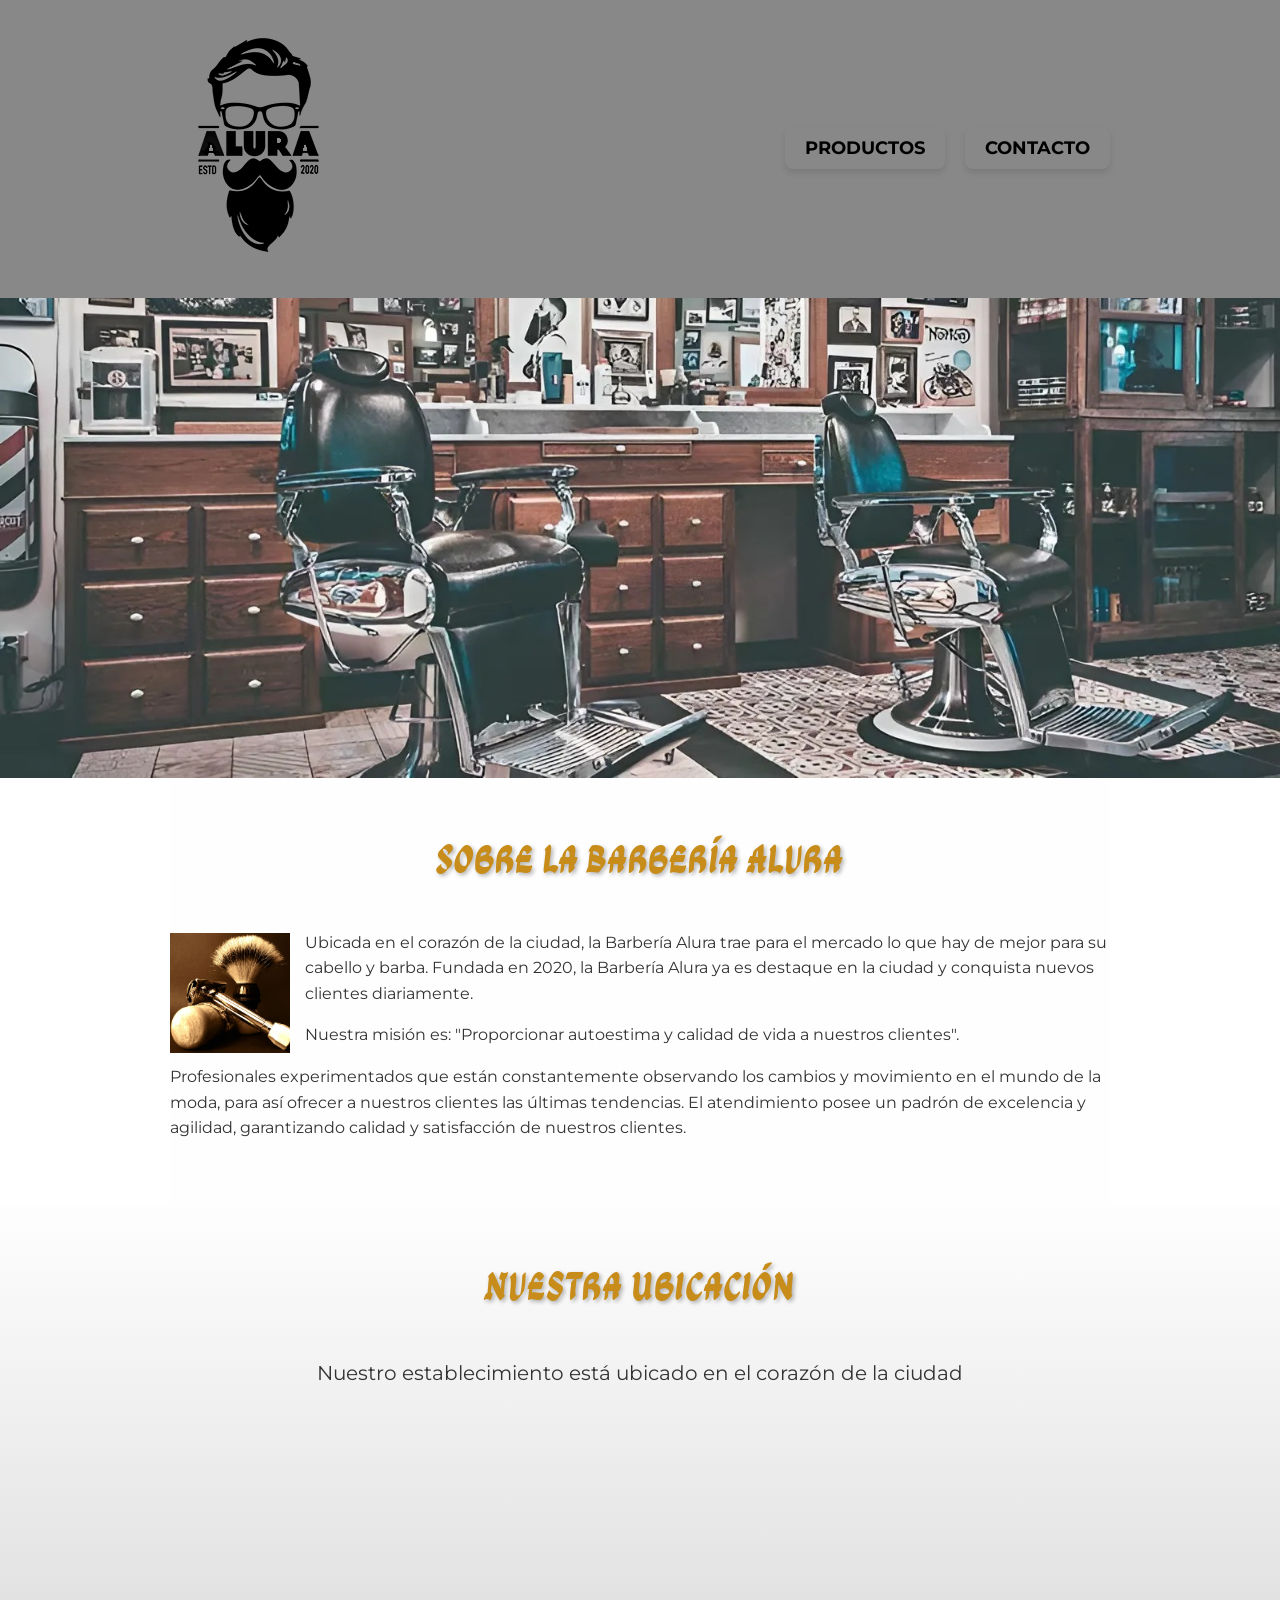
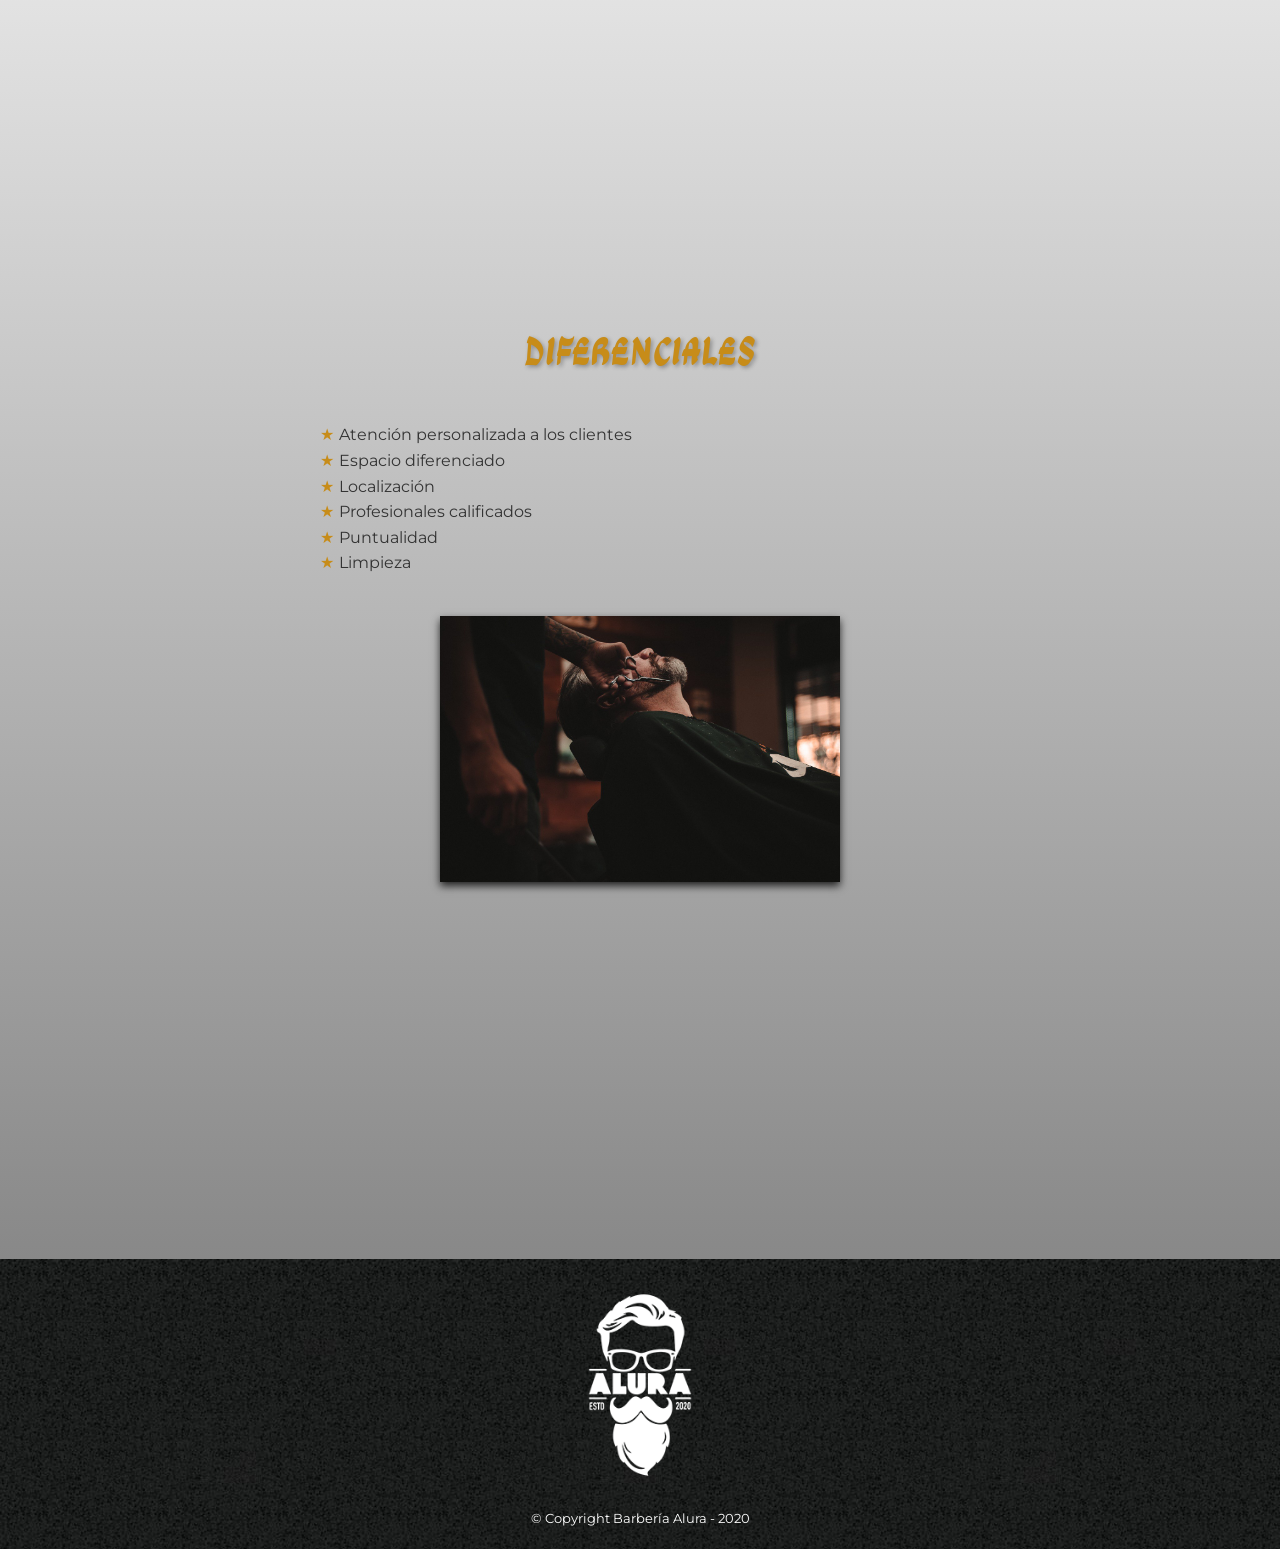
<file: index.html>
<!DOCTYPE html>
<html lang="es">

<head>
  <meta charset="UTF-8" />
  <meta name="viewport" content="width=device-width, initial-scale=1.0" />
  <title>Barbería Alura</title>
  <link rel="stylesheet" href="reset.css" />
  <link rel="stylesheet" href="style.css" />
  <link href="https://fonts.googleapis.com/css2?family=Montserrat:wght@300&display=swap" rel="stylesheet" />
  <link
    href="https://fonts.googleapis.com/css2?family=Caveat:wght@400..700&family=Ga+Maamli&family=Parisienne&display=swap"
    rel="stylesheet" />
</head>

<body>
  <header>
    <div class="caja">
      <h1>
        <img src="img/imagenes/logo.png" alt="Logo de Barbería Alura" />
      </h1>
      <nav>
        <ul>
          <li><a href="product.html">Productos</a></li>
          <li><a href="contact.html">Contacto</a></li>
        </ul>
      </nav>
    </div>
  </header>
  <img class="banner" src="img/banner/banner.jpeg" alt="Banner de Barbería Alura" />
  <main>
    <section class="principal">
      <h2 class="titulo-principal">Sobre la Barbería Alura</h2>
      <img class="utensilios" src="img/imagenes/utensilios.jpg" alt="utensilios de un barbero" />
      <p>
        Ubicada en el corazón de la ciudad, la
        <strong>Barbería Alura</strong> trae para el mercado lo que hay de
        mejor para su cabello y barba. Fundada en 2020, la Barbería Alura ya
        es destaque en la ciudad y conquista nuevos clientes diariamente.
      </p>
      <p id="misión">
        Nuestra misión es:
        <em><strong>"Proporcionar autoestima y calidad de vida a nuestros
            clientes".</strong></em>
      </p>
      <p>
        Profesionales experimentados que están constantemente observando los
        cambios y movimiento en el mundo de la moda, para así ofrecer a
        nuestros clientes las últimas tendencias. El atendimiento posee un
        padrón de excelencia y agilidad, garantizando calidad y satisfacción
        de nuestros clientes.
      </p>
    </section>
    <section class="mapa">
      <h3 class="titulo-principal">Nuestra Ubicación</h3>
      <p class="ubicación">
        Nuestro establecimiento está ubicado en el corazón de la ciudad
      </p>
      <div class="mapa-contenido">
        <iframe
          src="https://www.google.com/maps/embed?pb=!1m18!1m12!1m3!1d34784.869470159!2d-46.65499870427411!3d-23.593248407555798!2m3!1f0!2f0!3f0!3m2!1i1024!2i768!4f13.1!3m3!1m2!1s0x94ce5a2b2ed7f3a1%3A0xab35da2f5ca62674!2sCaelum%20-%20Education%20and%20Innovation!5e0!3m2!1ses-419!2sbr!4v1602972945026!5m2!1ses-419!2sbr"
          width="100%" height="300" frameborder="0" style="border: 0" allowfullscreen="" aria-hidden="false"
          tabindex="0"></iframe>
      </div>
    </section>
    <section class="diferenciales">
      <h3 class="titulo-principal">Diferenciales</h3>
      <div class="contenido-diferenciales">
        <ul class="lista-diferenciales">
          <li class="items">Atención personalizada a los clientes</li>
          <li class="items">Espacio diferenciado</li>
          <li class="items">Localización</li>
          <li class="items">Profesionales calificados</li>
          <li class="items">Puntualidad</li>
          <li class="items">Limpieza</li>
        </ul>
        <img src="img/diferenciales/diferenciales.jpg" alt="Diferenciales de Barbería Alura"
          class="imagen-diferenciales" />
      </div>
      <div class="video">
        <iframe width="100%" height="315" src="https://www.youtube-nocookie.com/embed/wcVVXUV0YUY?si=YxbvpMDE_5GGsWVz"
          title="YouTube video player" frameborder="0"
          allow="accelerometer; autoplay; clipboard-write; encrypted-media; gyroscope; picture-in-picture; web-share"
          allowfullscreen></iframe>
      </div>
    </section>
  </main>
  <footer>
    <img src="img/imagenes/logo-blanco.png" alt="Logo Blanco de Barbería Alura" />
    <p class="copyright">&copy; Copyright Barbería Alura - 2020</p>
  </footer>
</body>

</html>
</file>
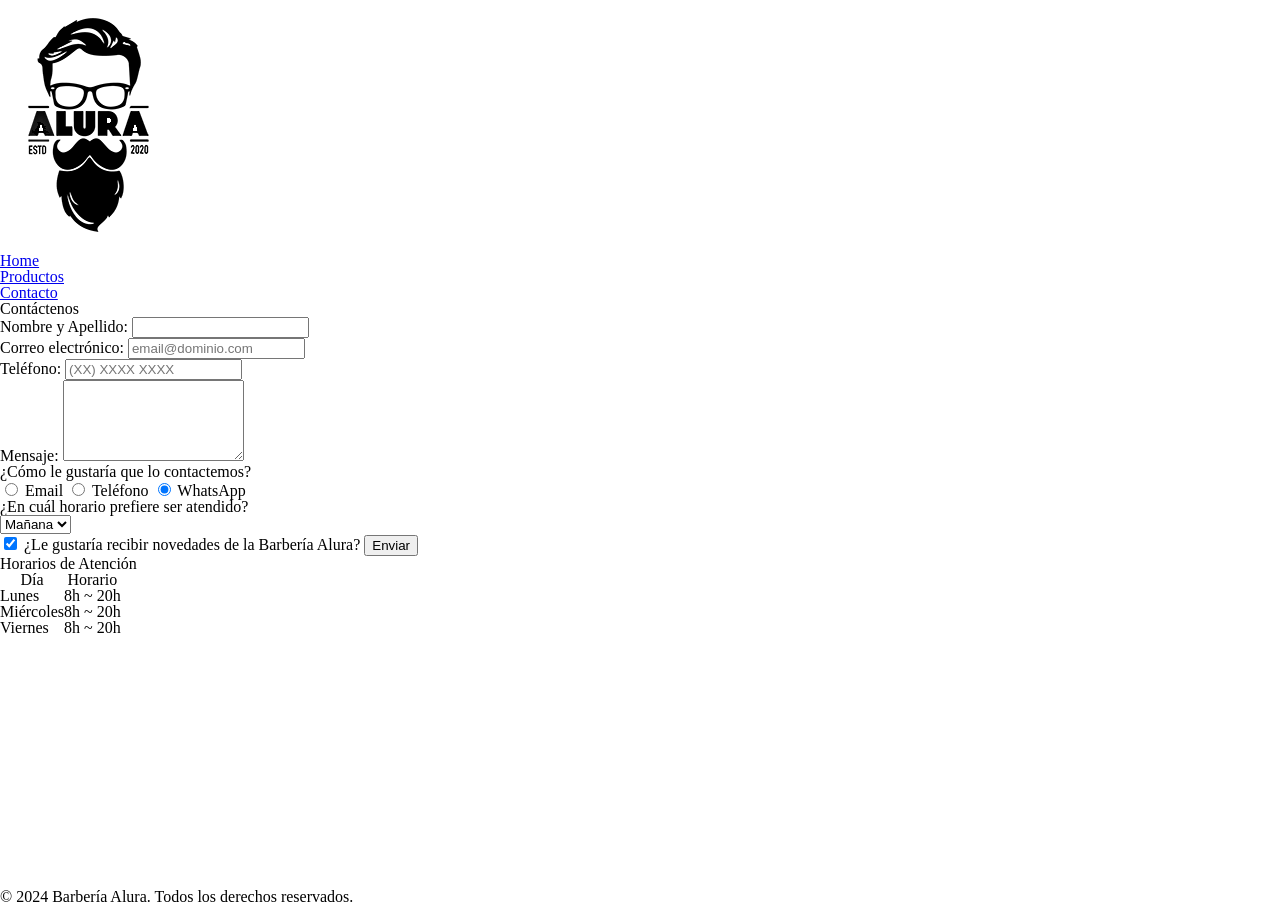
<file: contact.html>
<!DOCTYPE html>
<html lang="es">

<head>
    <meta charset="UTF-8">
    <meta name="viewport" content="width=device-width, initial-scale=1.0">
    <title>Contacto - Barbería Alura</title>
    <link rel="stylesheet" href="reset.css">
    <link rel="stylesheet" href="">
    <link href="https://fonts.googleapis.com/css2?family=Montserrat:wght@300&display=swap" rel="stylesheet">
    <script src="javascript/main.js"></script>
</head>

<body>
    <header>
        <div class="caja">
            <h1><img src="img/imagenes/logo.png" alt="Logo de la barbería Alura"></h1>
            <nav>
                <ul>
                    <li><a href="index.html">Home</a></li>
                    <li><a href="product.html">Productos</a></li>
                    <li><a href="contact.html">Contacto</a></li>
                </ul>
            </nav>
        </div>
    </header>
    <main>
        <section class="formulario">
            <h2 class="titulo-contacto">Contáctenos</h2>
            <form action="">
                <div class="form-group">
                    <label for="nombreapellido">Nombre y Apellido:</label>
                    <input type="text" id="nombreapellido" class="input-padron" required>
                </div>
                <div class="form-group">
                    <label for="correoelectronico">Correo electrónico:</label>
                    <input type="email" id="correoelectronico" class="input-padron" required
                        placeholder="email@dominio.com">
                </div>
                <div class="form-group">
                    <label for="numerotelefono">Teléfono:</label>
                    <input type="tel" id="numerotelefono" class="input-padron" required placeholder="(XX) XXXX XXXX">
                </div>
                <div class="form-group">
                    <label for="mensaje">Mensaje:</label>
                    <textarea id="mensaje" class="input-padron" rows="5" required></textarea>
                </div>
                <fieldset class="contacto-preferencia">
                    <legend>¿Cómo le gustaría que lo contactemos?</legend>
                    <div class="radio-group">
                        <label for="radio-email">
                            <input type="radio" value="email" id="radio-email" name="contacto">
                            Email
                        </label>
                        <label for="radio-telefono">
                            <input type="radio" value="teléfono" id="radio-telefono" name="contacto">
                            Teléfono
                        </label>
                        <label for="radio-whatsapp">
                            <input type="radio" value="WhatsApp" id="radio-whatsapp" name="contacto" checked>
                            WhatsApp
                        </label>
                    </div>
                </fieldset>
                <fieldset class="horario-preferencia">
                    <legend>¿En cuál horario prefiere ser atendido?</legend>
                    <select>
                        <option>Mañana</option>
                        <option>Tarde</option>
                        <option>Noche</option>
                    </select>
                </fieldset>
                <label class="checkbox">
                    <input type="checkbox" checked>
                    ¿Le gustaría recibir novedades de la Barbería Alura?
                </label>
                <input type="submit" class="enviar" value="Enviar">
            </form>
        </section>
        <section class="horarios">
            <h2>Horarios de Atención</h2>
            <table>
                <thead>
                    <tr>
                        <th>Día</th>
                        <th>Horario</th>
                    </tr>
                </thead>
                <tbody>
                    <tr>
                        <td>Lunes</td>
                        <td>8h ~ 20h</td>
                    </tr>
                    <tr>
                        <td>Miércoles</td>
                        <td>8h ~ 20h</td>
                    </tr>
                    <tr>
                        <td>Viernes</td>
                        <td>8h ~ 20h</td>
                    </tr>
                </tbody>
            </table>
        </section>
    </main>
    <footer>
        <div class="footer-content">
            <img src="img/imagenes/logo-blanco.png" alt="Logo Blanco">
            <p>&copy; 2024 Barbería Alura. Todos los derechos reservados.</p>
        </div>
    </footer>
</body>

</html>
</file>
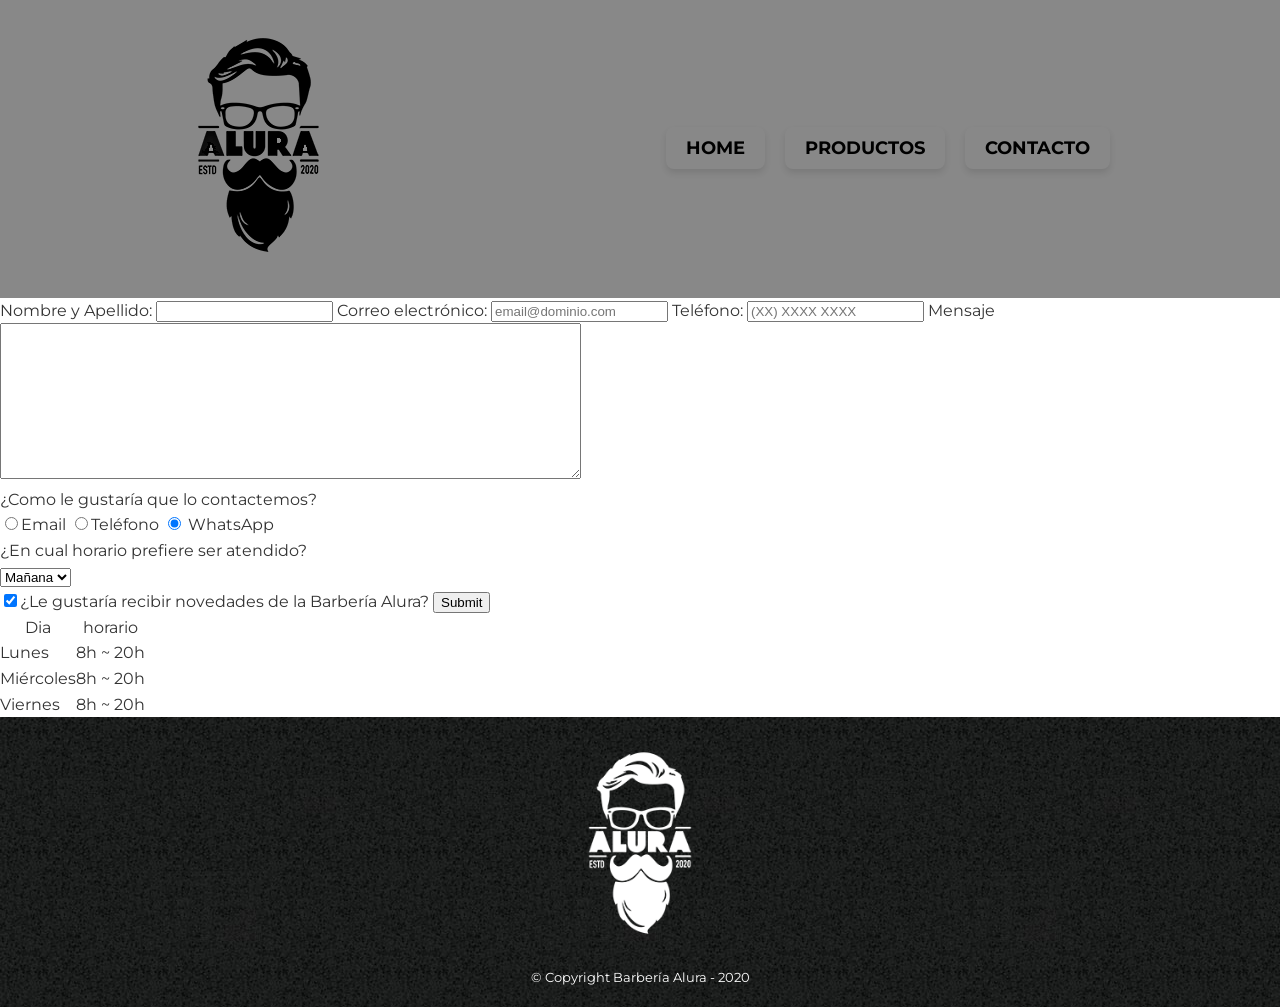
<file: contacto.html>
<!DOCTYPE html>

<html lang="es">
  <head>
    <!--* Encabezado -->
    <meta charset="UTF-8" />
    <meta name="viewport" content="width=device-width, initial-scale=1.0" />
    <title>Contacto - Barbería Alura</title>
    <link rel="stylesheet" href="style-reset.css" />
    <link rel="stylesheet" href="style.css" />
  </head>

  <body>
    <!--* Cuerpo Principal -->
    <header>
      <!-- Encabezado de la página -->
      <div class="caja">
        <h1>
          <img src="img/imagenes/logo.png" alt="Logo de la barbería Alura" />
        </h1>
        <!-- Barra de navegación -->
        <nav>
          <ul>
            <li><a href="index.html">Home</a></li>
            <li><a href="productos.html">Productos</a></li>
            <li><a href="http://www.google.com">Contacto</a></li>
          </ul>
        </nav>
      </div>
    </header>

    <main>
      <!-- Crear umn formulario básico "input y label"-->
      <form action="">
        <!-- formulario 1-->
        <label for="nombreapellido">Nombre y Apellido:</label>
        <input type="text" id="nombreapellido" class="input-padron" required />

        <!--? propiedad "placeholder" agrega una guía al usuario ejemplo: email@dominio.com-->
        <label for="correoelectronico">Correo electrónico:</label>
        <input
          type="email"
          id="correoelectronico"
          class="input-padron"
          required
          placeholder="email@dominio.com"
        />

        <label for="numerotelefono">Teléfono:</label>
        <input
          type="tel"
          id="numerotelefono"
          class="input-padron"
          required
          placeholder="(XX) XXXX XXXX"
        />

        <!-- barra de texto modificable-->
        <!--? propiedad "required" hará que el campo especifico sea requerido para continuar una acción-->
        <label for="mensaje">Mensaje</label>
        <textarea
          cols="70"
          rows="10"
          id="mensaje"
          class="input-padron"
          required
        ></textarea>

        <!-- etiqueta "fieldset" para agrupar items que pertenecen al mismo grupo-->
        <fieldset>
          <!-- Párrafo-->
          <!--? etiqueta "legend" etiqueta de contenido que se usa dentro de las etiquetas "fieldset"-->
          <legend class="text" id="text">
            ¿Como le gustaría que lo contactemos?
          </legend>

          <!-- formulario 2 "radio"-->
          <label for="radio-email"
            ><input
              type="radio"
              value="email"
              id="radio-email"
              name="contacto"
            />Email</label
          >

          <label for="radio-telefono"
            ><input
              type="radio"
              value="email"
              id="radio-telefono"
              name="contacto"
            />Teléfono</label
          >

          <label for="radio-whatsapp">
            <input
              type="radio"
              value="email"
              id="radio-whatsapp"
              name="contacto"
              checked
            />
            WhatsApp</label
          >
        </fieldset>

        <fieldset>
          <!--párrafo-->
          <legend>¿En cual horario prefiere ser atendido?</legend>
          <!-- Etiqueta de selección-->
          <select>
            <option>Mañana</option>
            <option>Tarde</option>
            <option>Noche</option>
          </select>
        </fieldset>

        <!-- Estrategia 2 para tener el input dentro del label directamente-->
        <!--? propiedad "checked" deja una opción seleccionada predeterminada-->
        <label class="checkbox">
          <input type="checkbox" checked />¿Le gustaría recibir novedades de la
          Barbería Alura?</label
        >

        <!-- botón enviar información-->
        <input type="submit" class="enviar" />
      </form>
      <!-- (table)para crear una tabla.-->
      <table>
        <!-- <thead>encabezado de la tabla-->
        <thead>
          <!-- (tr)para marcar la fila de una tabla-->
          <tr>
            <!--(td)para marcar una columna de una tabla-->
            <th>Dia</th>
            <th>horario</th>
          </tr>
        </thead>
        <!-- (tbody)Cuerpo de la tabla-->
        <tbody>
          <tr>
            <td>Lunes</td>
            <td>8h ~ 20h</td>
          </tr>
          <tr>
            <td>Miércoles</td>
            <td>8h ~ 20h</td>
          </tr>
          <tr>
            <td>Viernes</td>
            <td>8h ~ 20h</td>
          </tr>
        </tbody>
      </table>
    </main>

    <footer>
      <img src="img/imagenes/logo-blanco.png" alt="" />
      <p class="copyright">&copy Copyright Barbería Alura - 2020</p>
    </footer>
  </body>
</html>
</file>
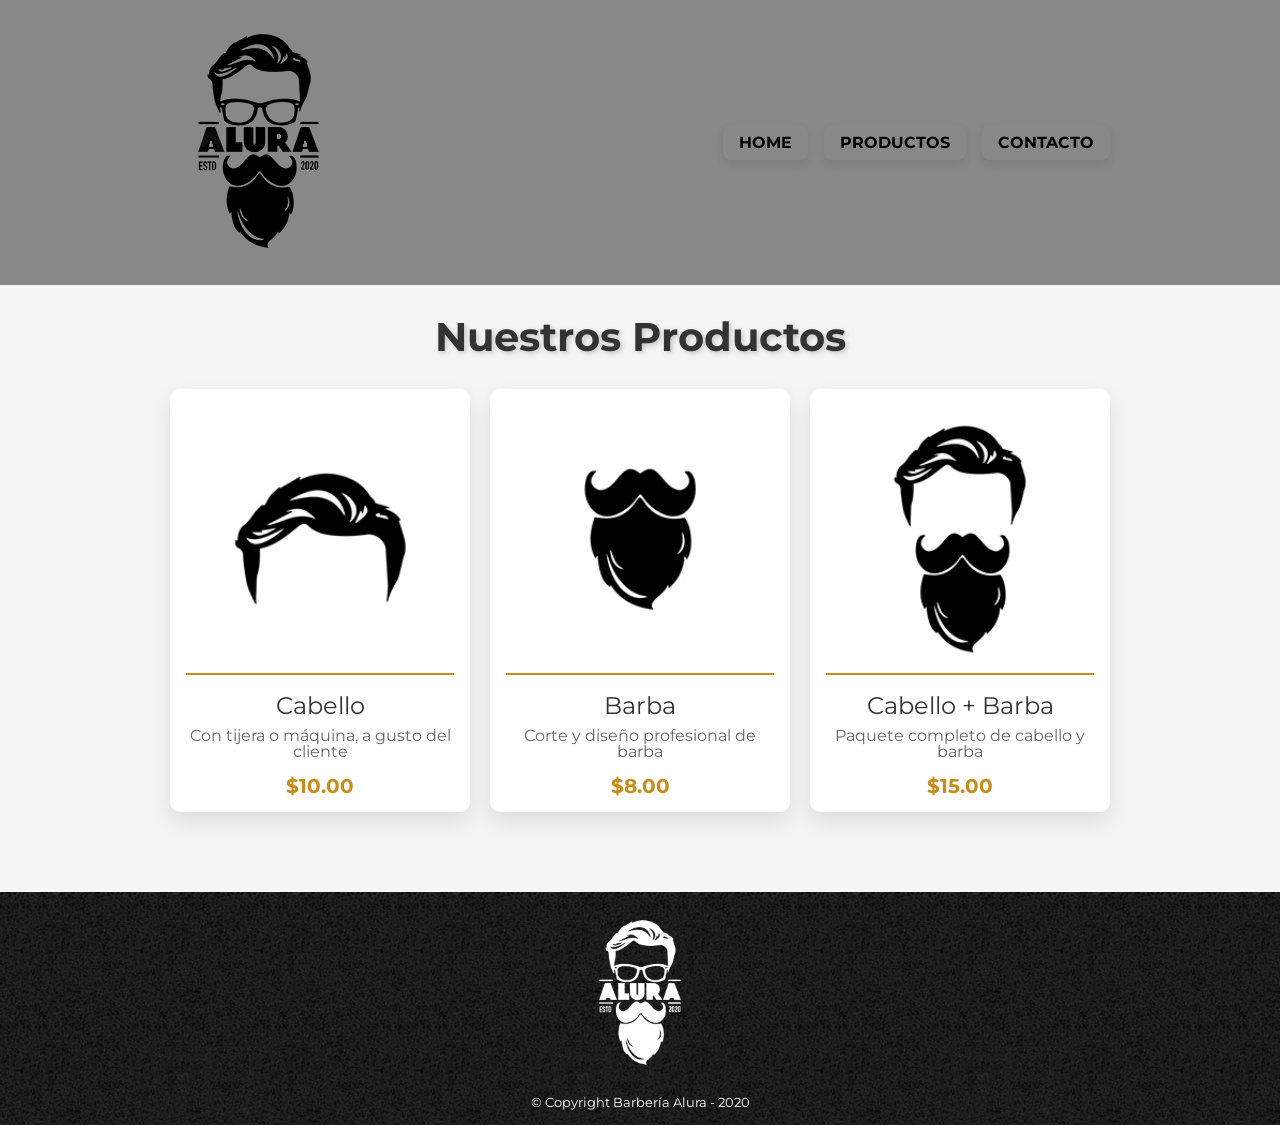
<file: product.html>
<!DOCTYPE html>
<html lang="es">

<head>
    <meta charset="UTF-8">
    <meta name="viewport" content="width=device-width, initial-scale=1.0">
    <title>Productos - Barbería Alura</title>
    <link rel="stylesheet" href="reset.css">
    <link rel="stylesheet" href="product.css">
    <link href="https://fonts.googleapis.com/css2?family=Montserrat:wght@300&display=swap" rel="stylesheet">
    <script src="javascript/main.js" defer></script>
</head>

<body>
    <header>
        <div class="caja">
            <h1><img src="img/imagenes/logo.png" alt="Logo de la barbería Alura"></h1>
            <nav>
                <ul>
                    <li><a href="index.html">Home</a></li>
                    <li><a href="product.html">Productos</a></li>
                    <li><a href="contact.html">Contacto</a></li>
                </ul>
            </nav>
        </div>
    </header>
    <main>
        <h1 class="titulo-productos">Nuestros Productos</h1>
        <div class="producto-grid">
            <div class="producto-card" id="producto-cabello">
                <img src="img/imagenes/cabello.jpg" alt="Corte de Cabello" class="producto-imagen">
                <h2 class="producto-titulo">Cabello</h2>
                <p class="producto-descripción">Con tijera o máquina, a gusto del cliente</p>
                <p class="producto-precio">$10.00</p>
            </div>
            <div class="producto-card" id="producto-barba">
                <img src="img/imagenes/barba.jpg" alt="Corte de Barba" class="producto-imagen">
                <h2 class="producto-titulo">Barba</h2>
                <p class="producto-descripción">Corte y diseño profesional de barba</p>
                <p class="producto-precio">$8.00</p>
            </div>
            <div class="producto-card" id="producto-cabello-barba">
                <img src="img/imagenes/cabello+barba.jpg" alt="Cabello y Barba" class="producto-imagen">
                <h2 class="producto-titulo">Cabello + Barba</h2>
                <p class="producto-descripción">Paquete completo de cabello y barba</p>
                <p class="producto-precio">$15.00</p>
            </div>
        </div>
    </main>
    <footer>
        <img src="img/imagenes/logo-blanco.png" alt="Logo Blanco">
        <p>&copy; Copyright Barbería Alura - 2020</p>
    </footer>
</body>

</html>
</file>
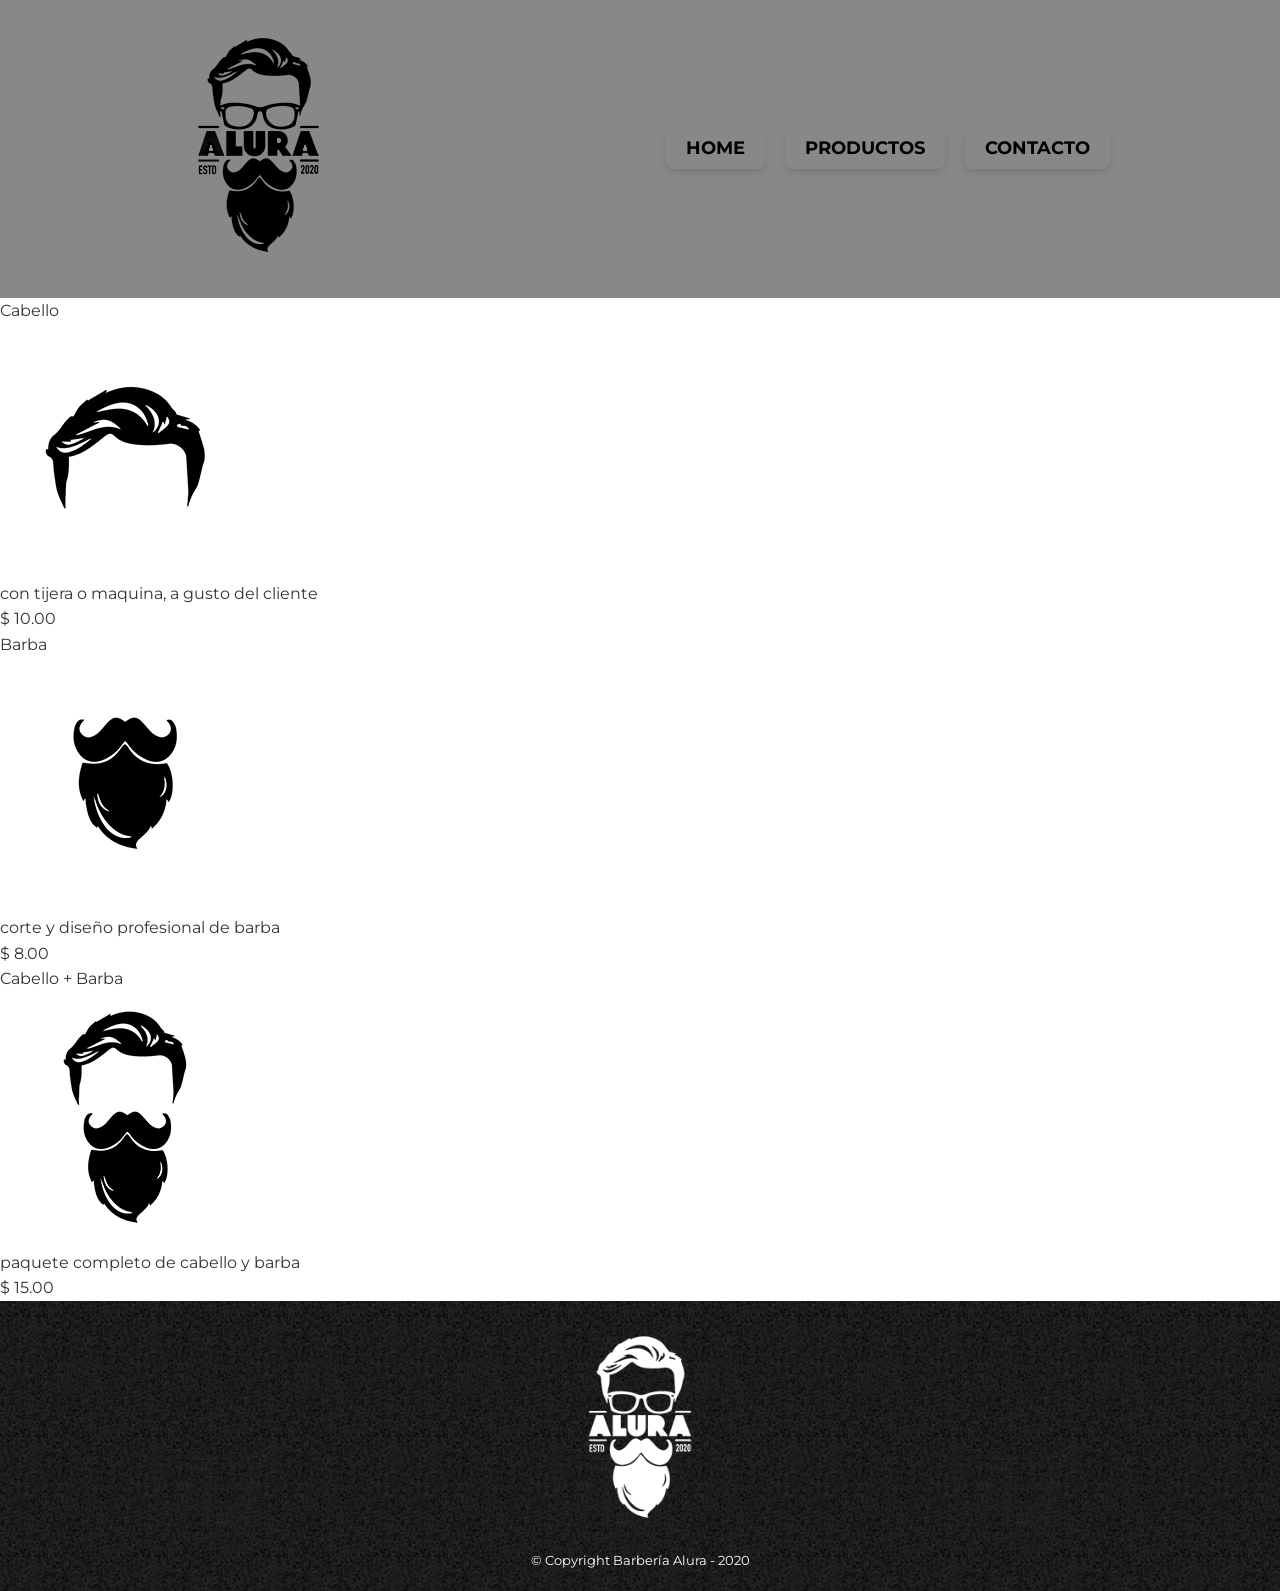
<file: productos.html>
<!--* Este es un comentario en HTML -->

<!DOCTYPE html>

<html lang="es">
  <head>
    <!--* Encabezado -->
    <meta charset="UTF-8" />
    <meta name="viewport" content="width=device-width, initial-scale=1.0" />
    <title>Productos - Barbería Alura</title>
    <link rel="stylesheet" href="style-reset.css" />
    <link rel="stylesheet" href="style.css" />
  </head>

  <body>
    <!--* Cuerpo Principal -->
    <header>
      <!-- Encabezado de la página -->
      <div class="caja">
        <h1><img src="img/imagenes/logo.png" alt="" /></h1>
        <!-- Barra de navegación -->
        <nav>
          <ul>
            <li><a href="index.html">Home</a></li>
            <li><a href="productos.html">Productos</a></li>
            <li><a href="contacto.html">Contacto</a></li>
          </ul>
        </nav>
      </div>
    </header>

    <!--* Contenido principal -->
    <main>
      <ul class="productos">
        <li>
          <h2>Cabello</h2>
          <img src="img/imagenes/cabello.jpg" alt="" />
          <p class="producto-descripción">
            con tijera o maquina, a gusto del cliente
          </p>
          <p class="producto-precio">$ 10.00</p>
        </li>

        <li>
          <h2>Barba</h2>
          <img src="img/imagenes/barba.jpg" alt="" />
          <p class="producto-descripción">
            corte y diseño profesional de barba
          </p>
          <p class="producto-precio">$ 8.00</p>
        </li>

        <li>
          <h2>Cabello + Barba</h2>
          <img src="img/imagenes/cabello+barba.jpg" alt="" />
          <p class="producto-descripción">
            paquete completo de cabello y barba
          </p>
          <p class="producto-precio">$ 15.00</p>
        </li>
      </ul>
    </main>

    <!--* Pie de Página -->
    <footer>
      <img src="img/imagenes/logo-blanco.png" alt="" />
      <p class="copyright">&copy Copyright Barbería Alura - 2020</p>
    </footer>
  </body>
</html>
</file>
<file: style.css>
/* Importar fuentes de Google Fonts */
@import url("https://fonts.googleapis.com/css2?family=Caveat:wght@400..700&family=Ga+Maamli&family=Parisienne&display=swap");
@import url("https://fonts.googleapis.com/css2?family=Montserrat:wght@300&display=swap");

/* General Styles */
body {
  font-family: "Montserrat", sans-serif;
  line-height: 1.6;
  color: #333;
  margin: 0;
  padding: 0;
}

/* Header Styles */
header {
  background-color: #888;
  padding: 20px 0;
}

.caja {
  width: 90%;
  max-width: 940px;
  margin: 0 auto;
  display: flex;
  justify-content: space-between;
  align-items: center;
}

nav ul {
  list-style: none;
  margin: 0;
  padding: 0;
  display: flex;
}

nav li {
  margin-left: 15px;
}

nav a {
  text-transform: uppercase;
  color: #000;
  font-weight: bold;
  font-size: 18px;
  text-decoration: none;
  padding: 10px 20px;
  transition: all 0.3s;
  border-radius: 8px;
  box-shadow: 0 4px 6px rgba(0, 0, 0, 0.1);
  animation: bounceIn 0.5s ease-out;
}

/* Animación de botones al hacer hover */
nav a:hover {
  color: #fff;
  background-color: #c78c19;
  box-shadow: 0 6px 8px rgba(0, 0, 0, 0.2);
  transform: translateY(-2px);
  animation: scaleUp 0.3s ease-in-out;
}

nav a:active {
  background-color: #a06d15;
  transform: translateY(0);
}

/* Ajuste de padding entre botones */
nav li + li {
  margin-left: 20px;
}

/* Banner Styles */
.banner {
  width: 100%;
  display: block;
}

/* Principal Section Styles */
.principal {
  padding: 3em 0;
  background: #fefefe;
  max-width: 940px;
  margin: 0 auto;
}

.titulo-principal {
  text-align: center;
  font-size: 2.5em;
  font-family: "Ga Maamli", sans-serif;
  color: #c78c19;
  margin-bottom: 1em;
  text-shadow: 2px 2px 4px rgba(0, 0, 0, 0.3);
}

.ubicación {
  padding: 0px 0px 25px 0px;
  font-size: 20px;
}

.principal p {
  margin-bottom: 1em;
  position: relative;
}

.utensilios {
  width: 120px;
  height: auto;
  margin-right: 15px;
  margin-bottom: 10px;
  float: left;
  margin-top: 0.2em;
}

/* Map Section Styles */
.mapa {
  padding: 3em 0;
  background: linear-gradient(to bottom, #fefefe, #ccc);
  text-align: center;
}

.mapa-contenido {
  width: 90%;
  max-width: 940px;
  margin: 0 auto;
  margin-bottom: 3em;
  border-radius: 0;
  overflow: hidden;
}

.mapa-contenido iframe {
  width: 100%;
  height: 400px;
  border: 0;
  outline: none;
}

/* Diferenciales Section Styles */
.diferenciales {
  padding: 1px 0;
  background: linear-gradient(to bottom, #ccc, #888);
}

.contenido-diferenciales {
  width: 90%;
  max-width: 640px;
  margin: 0 auto;
  text-align: center;
}

.lista-diferenciales {
  width: 100%;
  display: inline-block;
  text-align: left;
  margin-bottom: 20px;
}

.items:before {
  content: "★";
  margin-right: 5px;
  color: #c78c19;
}

.imagen-diferenciales {
  width: 100%;
  max-width: 400px;
  margin: 20px 0;
  transition: opacity 0.4s;
  box-shadow: 0 4px 8px rgba(0, 0, 0, 0.8);
}

.imagen-diferenciales:hover {
  opacity: 0.7;
}

.video {
  width: 100%;
  max-width: 560px;
  margin: 20px auto;
}

.video iframe {
  height: 300px;
}

/* Footer Styles */
footer {
  background: url("img/imagenes/bg.jpg") repeat;
  padding: 20px 0;
  text-align: center;
  color: #fff;
}

.footer-content {
  max-width: 940px;
  margin: 0 auto;
  padding: 0 20px;
}

footer img {
  max-width: 150px;
  margin-bottom: 10px;
}

footer p {
  margin: 0;
  font-size: 13px;
}

/* Responsive Styles */
@media screen and (max-width: 768px) {
  .caja {
    flex-direction: row;
    justify-content: space-between;
  }

  .caja img {
    width: 150px;
  }

  nav ul {
    display: flex;
    flex-direction: column;
    align-items: flex-end;
  }

  nav li {
    margin-left: 0;
    margin-bottom: 10px;
  }

  .principal {
    padding: 2em 1em;
  }

  .utensilios {
    width: 100px;
    margin-right: 10px;
    margin-bottom: 10px;
    margin-top: 8px;
  }

  .imagen-diferenciales {
    width: 100%;
    max-width: 100%;
    margin: 10px 0;
  }

  .video {
    width: 90%;
    max-width: 100%;
    margin: 20px auto;
  }

  .video iframe {
    height: 200px;
  }

  .ubicación {
    padding: 0 1em 25px 1em;
    font-size: 16px;
  }

  .mapa-contenido {
    margin-bottom: 2em;
  }

  .mapa-contenido iframe {
    height: 180px;
  }
}

@media screen and (max-width: 480px) {
  .caja {
    flex-direction: row;
    justify-content: space-between;
  }

  nav ul {
    align-items: center;
  }

  nav li {
    margin: 10px 0;
  }

  .principal {
    padding: 1em;
  }

  .mapa {
    padding: 2em 1em;
  }

  .mapa-contenido {
    margin-bottom: 2em;
  }

  .imagen-diferenciales {
    width: 90%;
    max-width: 90%;
    margin: 10px 0;
  }

  .video {
    width: 90%;
    max-width: 100%;
    margin: 10px auto;
  }

  .ubicación {
    padding: 0 1em 25px 1em;
    font-size: 14px;
  }
}

/* --- Animations --- */
@keyframes bounceIn {
  0% {
    opacity: 0;
    transform: translateY(-100%);
  }
  60% {
    opacity: 1;
    transform: translateY(10%);
  }
  100% {
    transform: translateY(0);
  }
}

@keyframes scaleUp {
  0% {
    transform: scale(1);
  }
  100% {
    transform: scale(1.05);
  }
}
</file>
<file: product.css>
/* General Styles */
body {
  font-family: "Montserrat", sans-serif;
  color: #333;
  margin: 0;
  padding: 0;
  background-color: #f5f5f5;
}

/* Header Styles */
header {
  background-color: #888;
  padding: 1rem 0;
}

.caja {
  width: 90%;
  max-width: 940px;
  margin: 0 auto;
  display: flex;
  justify-content: space-between;
  align-items: center;
}

.caja .logo {
  max-width: 150px; /* Ajusta el tamaño del logo */
}

nav ul {
  list-style: none;
  margin: 0;
  padding: 0;
  display: flex;
}

nav li {
  margin-left: 1rem;
}

nav a {
  text-transform: uppercase;
  color: #000;
  font-weight: bold;
  font-size: 1rem; /* Usar rem para tamaño de fuente relativo */
  text-decoration: none;
  padding: 0.5rem 1rem;
  transition: all 0.3s;
  border-radius: 0.5rem;
  box-shadow: 0 0.25rem 0.5rem rgba(0, 0, 0, 0.1);
  animation: bounceIn 0.5s ease-out;
}

nav a:hover {
  color: #fff;
  background-color: #c78c19;
  box-shadow: 0 0.375rem 0.75rem rgba(0, 0, 0, 0.2);
  transform: translateY(-0.25rem);
  animation: scaleUp 0.3s ease-in-out;
}

nav a:active {
  background-color: #a06d15;
  transform: translateY(0);
}

/* Main Content Styles */
main {
  width: 90%;
  max-width: 940px;
  margin: 0 auto;
  padding: 2rem 0;
}

/* Product Titles */
.titulo-productos {
  text-align: center;
  margin-bottom: 2rem;
  font-size: 2.5rem; /* Usar rem para tamaño de fuente relativo */
  color: #333;
  text-shadow: 2px 2px 5px rgba(0, 0, 0, 0.2);
  font-weight: bold;
}

.producto-grid {
  display: grid;
  grid-template-columns: repeat(auto-fill, minmax(300px, 1fr));
  gap: 1.25rem; /* Ajustar el espacio entre tarjetas */
  justify-content: center;
  margin-bottom: 3rem;
}

.producto-card {
  background-color: #fff;
  border-radius: 0.625rem;
  box-shadow: 0 0.625rem 1.25rem rgba(0, 0, 0, 0.1);
  padding: 1rem;
  text-align: center;
  transition: transform 0.3s;
}

.producto-card:hover {
  transform: scale(1.05);
}

.producto-imagen {
  width: 100%;
  height: auto;
  border-bottom: 2px solid #c78c19;
  margin-bottom: 1rem;
}

.producto-titulo {
  font-size: 1.5rem;
  margin-bottom: 0.625rem;
  color: #333;
}

.producto-descripción {
  font-size: 1rem;
  color: #666;
  margin-bottom: 1rem;
}

.producto-precio {
  font-size: 1.25rem;
  font-weight: bold;
  color: #c78c19;
}

/* Footer Styles */
footer {
  background: url("/img/imagenes/bg.jpg") repeat;
  padding: 1rem 0;
  text-align: center;
  color: #fff;
}

footer img {
  max-width: 120px; /* Ajustar tamaño de imagen en footer */
  margin-bottom: 1rem;
}

footer p {
  margin: 0;
  font-size: 0.8125rem; /* Reducir tamaño de fuente para footer */
}

/* Responsive Styles */

/* Estilos para pantallas con max-width de 768px */
@media screen and (max-width: 768px) {
  .caja {
    flex-direction: column;
    align-items: flex-start;
    gap: 1rem; /* Espacio entre elementos en columna */
  }

  nav ul {
    flex-direction: column;
    align-items: flex-start;
  }

  nav li {
    margin: 0.5rem 0;
  }

  .titulo-productos {
    font-size: 2rem;
  }

  .producto-grid {
    grid-template-columns: 1fr;
    gap: 1rem; /* Ajustar espacio entre tarjetas */
  }

  .producto-card {
    padding: 0.75rem; /* Reducir padding en pantallas pequeñas */
  }

  .producto-titulo {
    font-size: 1.25rem;
  }

  .producto-descripción {
    font-size: 0.875rem;
  }

  .producto-precio {
    font-size: 1.125rem;
  }
}

/* Estilos para pantallas con max-width de 480px */
@media screen and (max-width: 480px) {
  .caja {
    padding: 1rem; /* Reducir padding en pantallas pequeñas */
  }

  nav ul {
    padding: 0;
  }

  nav li {
    margin: 0.5rem 0;
  }

  .titulo-productos {
    font-size: 1.75rem;
  }

  .producto-grid {
    gap: 0.75rem; /* Menor espacio entre tarjetas en pantallas pequeñas */
  }

  .producto-card {
    padding: 0.5rem; /* Reducir padding en pantallas muy pequeñas */
  }

  .producto-titulo {
    font-size: 1.1rem;
  }

  .producto-descripción {
    font-size: 0.8rem;
  }

  .producto-precio {
    font-size: 1rem;
  }
}

/* --- Animations --- */
@keyframes bounceIn {
  0% {
    opacity: 0;
    transform: translateY(-100%);
  }
  60% {
    opacity: 1;
    transform: translateY(10%);
  }
  100% {
    transform: translateY(0);
  }
}

@keyframes scaleUp {
  0% {
    transform: scale(1);
  }
  100% {
    transform: scale(1.05);
  }
}
</file>
